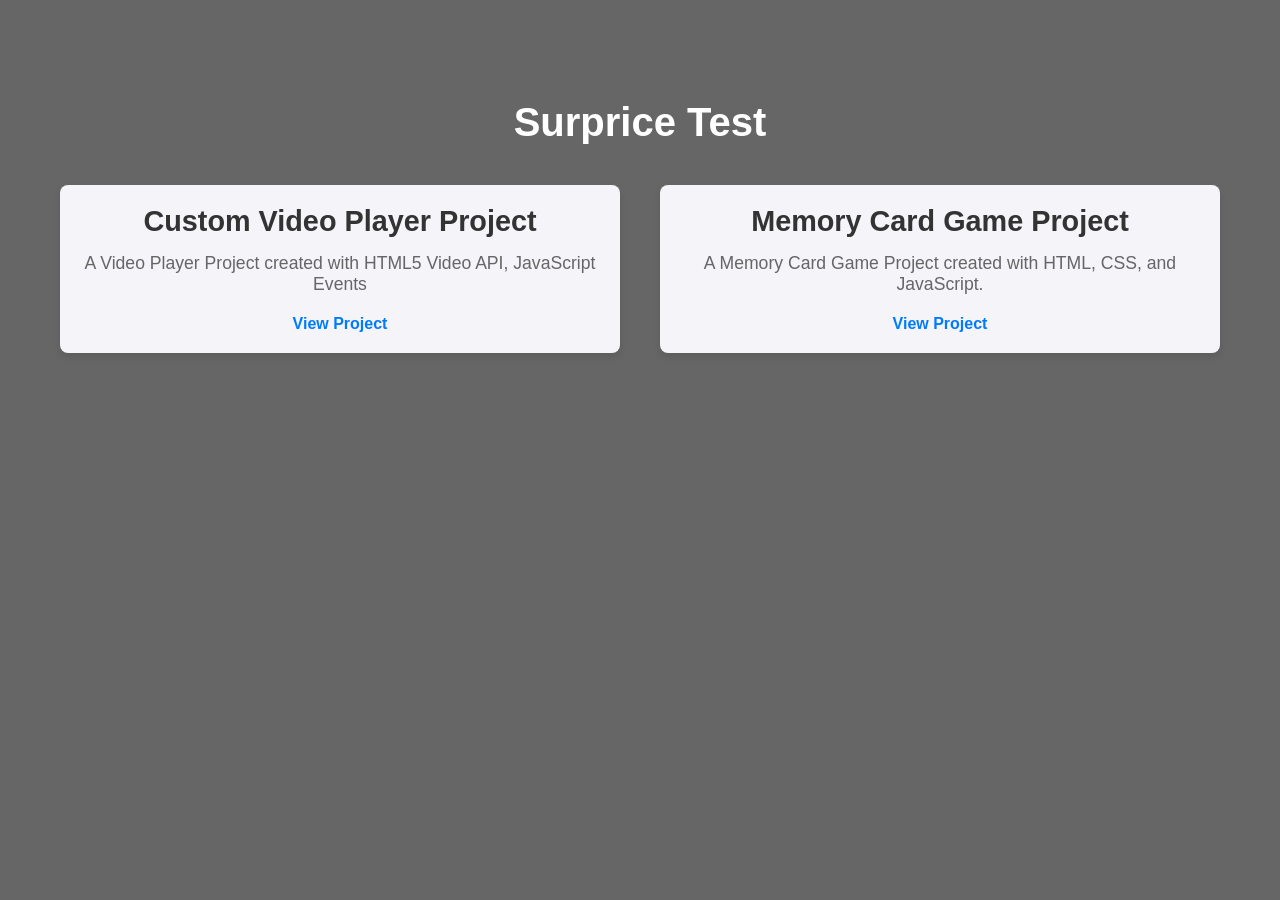
<file: index.html>
<!DOCTYPE html>
<html lang="en">
<head>
    <meta charset="UTF-8">
    <meta name="viewport" content="width=device-width, initial-scale=1.0">
    <title>Document</title>
    <link rel="stylesheet" href="style.css">
</head>
<body>
    <div class="container">
        <h1>Surprice Test</h1>
        <div class="card-container">
            <div class="card">
                <h2>Custom Video Player Project</h2>
                <p> A Video Player Project created with HTML5 Video API, JavaScript Events</p>
                <a href="index3.html" class="card-link">View Project</a>
            </div>
            <div class="card">
                <h2>Memory Card Game Project</h2>
                <p>A Memory Card Game Project created with HTML, CSS, and JavaScript.</p>
                <a href="index7.html" class="card-link">View Project</a>
            </div>
        </div>
    </div>
</body>
</html>
</file>
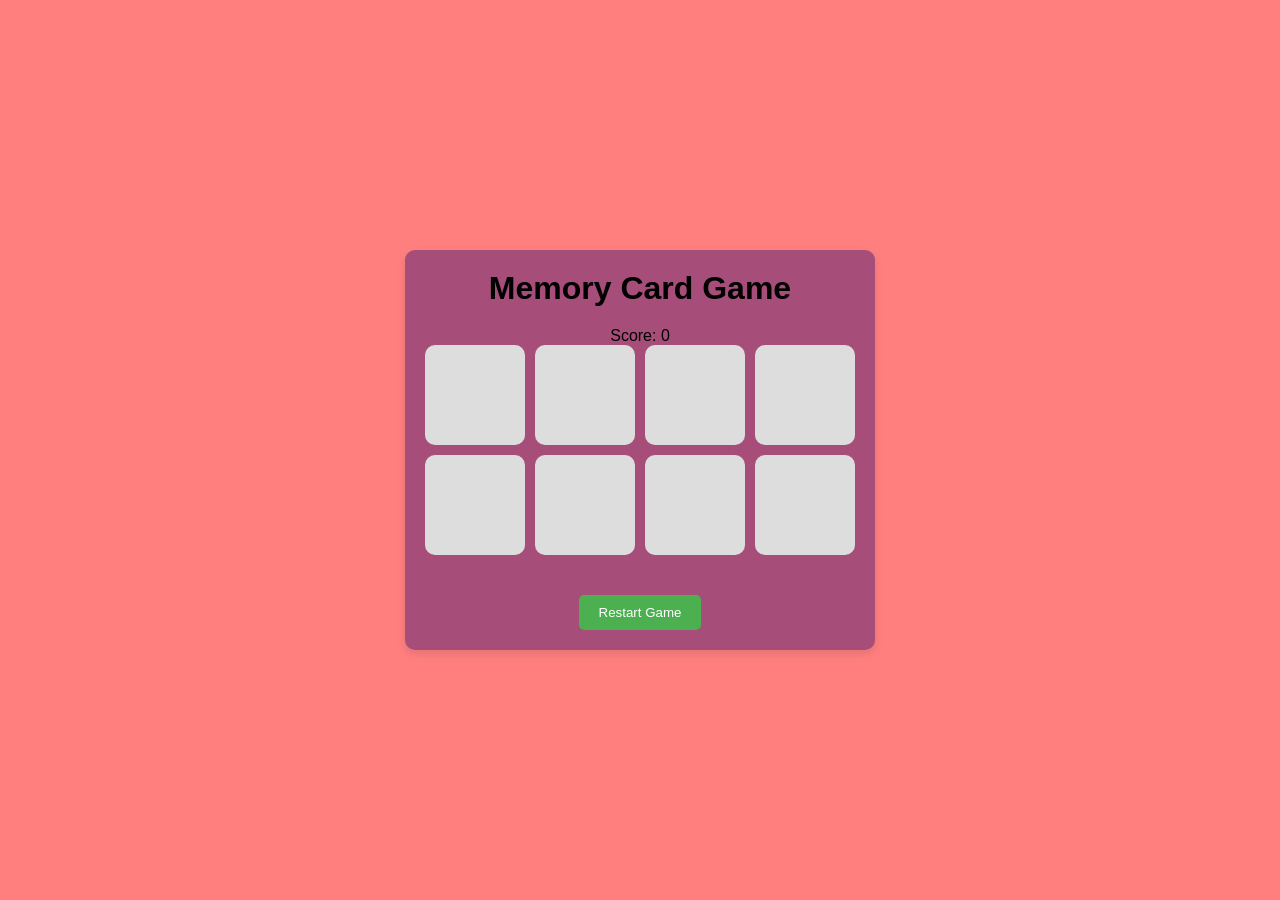
<file: index7.html>
<!DOCTYPE html>
<html lang="en">
<head>
    <meta charset="UTF-8">
    <meta name="viewport" content="width=device-width, initial-scale=1.0">
    <title>Memory Card Game</title>
    <link rel="stylesheet" href="style7.css">
</head>
<body>
    <div class="container">
        <h1>Memory Card Game</h1>
        <p>Score: <span id="score">0</span></p>
        <div class="card-grid" id="card-grid">
            <!-- Cards will be dynamically added here -->
        </div>
        <button id="restartBtn">Restart Game</button>
    </div>

    <script src="script7.js"></script>
</body>
</html>
</file>
<file: style.css>
* {
    margin: 0;
    padding: 0;
    box-sizing: border-box;
}
body{
    background-color: #666;
}


.container {
    max-width: 1200px;
    margin: 5rem auto;
    padding: 20px;
    font-family: Arial, sans-serif;
}


h1 {
    text-align: center;
    margin-bottom: 40px;
    font-size: 2.5rem;
    color: white;
}


.card-container {
    display: flex;
    justify-content: space-between;
    gap: 20px;
    flex-wrap: wrap;
}


.card {
    background-color: #f4f4f9;
    border-radius: 8px;
    box-shadow: 0 4px 8px rgba(0, 0, 0, 0.1);
    width: calc(50% - 20px);
    padding: 20px;
    text-align: center;
    transition: transform 0.3s ease;
}

.card:hover {
    transform: translateY(-10px);
}

.card h2 {
    font-size: 1.8rem;
    margin-bottom: 15px;
    color: #333;
}

.card p {
    font-size: 1.1rem;
    margin-bottom: 20px;
    color: #666;
}

.card-link {
    text-decoration: none;
    color: #007BFF;
    font-weight: bold;
    transition: color 0.3s ease;
}

.card-link:hover {
    color: #0056b3;
}


@media (max-width: 768px) {
    .card {
        width: calc(100% - 20px);
    }
}
</file>
<file: style7.css>
* {
    margin: 0;
    padding: 0;
    box-sizing: border-box;
}

body {
    font-family: Arial, sans-serif;
    display: flex;
    justify-content: center;
    align-items: center;
    min-height: 100vh;
 background-color:hsla(0,100%,50%,0.5);;
}

.container {
    text-align: center;
    background-color: #A64D79;
    padding: 20px;
    border-radius: 10px;
    box-shadow: 0 4px 8px rgba(0, 0, 0, 0.1);
}

h1 {
    margin-bottom: 20px;
}

.card-grid {
    display: grid;
    grid-template-columns: repeat(4, 100px);
    gap: 10px;
    justify-content: center;
    margin-bottom: 20px;
}

.card {
    width: 100px;
    height: 100px;
    background-color: #ddd;
    border-radius: 10px;
    position: relative;
    cursor: pointer;
    transform-style: preserve-3d;
    transition: transform 0.3s ease;
}

.card.flipped {
    transform: rotateY(180deg);
}

.card .front,
.card .back {
    position: absolute;
    width: 100%;
    height: 100%;
    backface-visibility: hidden;
    display: flex;
    justify-content: center;
    align-items: center;
    font-size: 2rem;
}

.card .back {
    transform: rotateY(180deg);
}

button {
    background-color: #4CAF50;
    color: white;
    border: none;
    padding: 10px 20px;
    cursor: pointer;
    border-radius: 5px;
    margin-top: 20px;
}

button:hover {
    background-color: #45a049;
}
</file>
